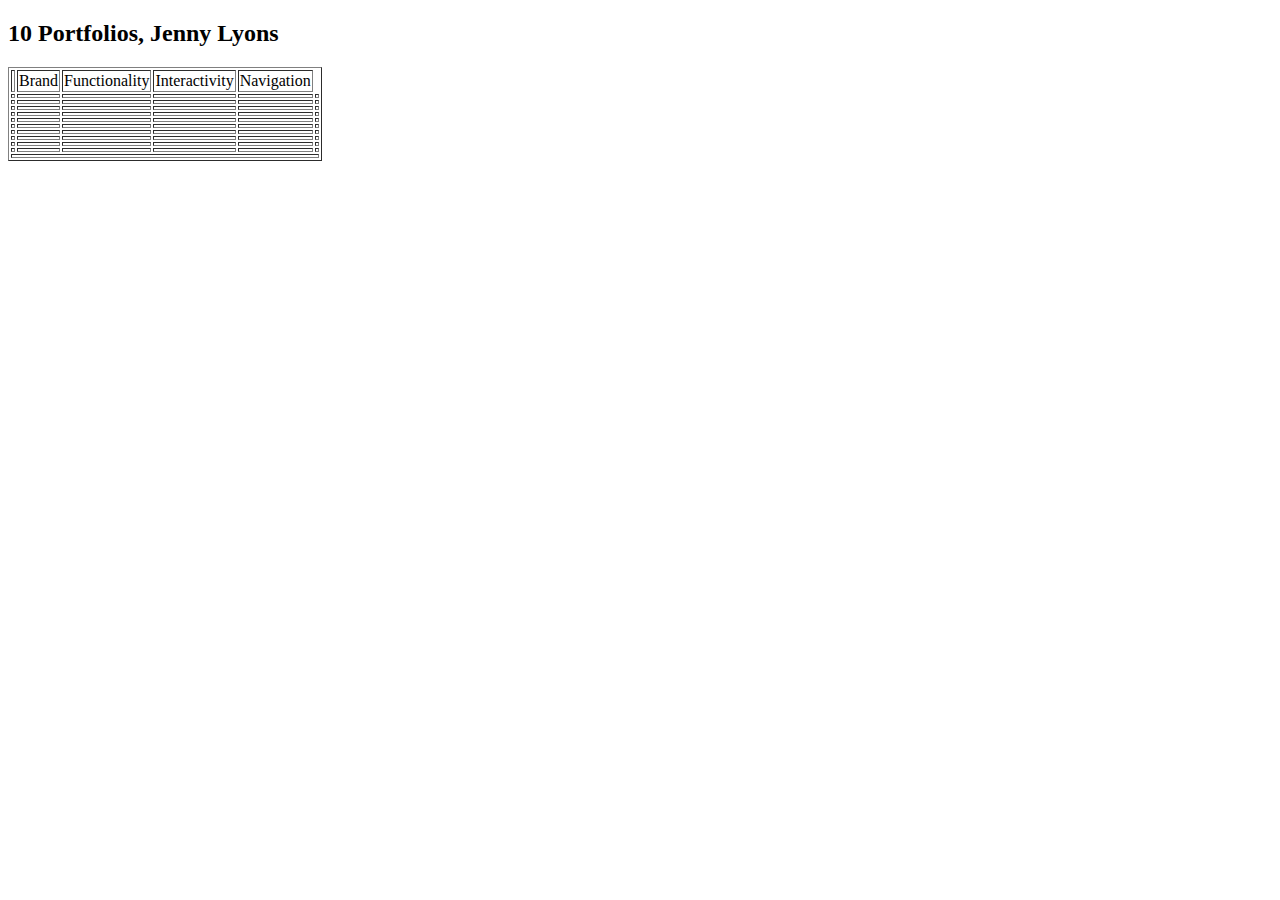
<file: 1portfoliocompetitiveanalysis.html>
<?xml version="1.0" encoding="UTF-8"?>
<!DOCTYPE html PUBLIC "-//W3C//DTD XHTML 1.0 Strict//EN" "http://www.w3.org/TR/xhtml1/DTD/xhtml1-strict.dtd">
<html xmlns="http://www.w3.org/1999/xhtml">
	<head>
		<title> Project 1, Competitive Analysis: Portfolios </title>
		<!-- <link rel="stylesheet" href="PUT FILE NAME HERE" type="text/css" /> -->
	</head>
	<body>
	
		<h2> 10 Portfolios, Jenny Lyons </h2>
		<table border="1">
			<!-- This is the title row-->
			<tr> 
			<td> </td>
			<td> Brand </td>
                        <td> Functionality </td>
                        <td> Interactivity </td>
                        <td> Navigation </td>
			</tr>
			
			<!-- Website #1 -->
			<tr>
			<td>  </td>
			<td>  </td>
			<td>  </td>
			<td>  </td>
			<td>  </td>
			<td> <!-- <img src="INSERT FILE NAME"/> --> </td>
			</tr>

			<!-- Website #2 -->
			<tr>
			<td>  </td>
			<td>  </td>
			<td>  </td>
			<td>  </td>
			<td>  </td>
			<td> <!-- <img src="INSERT FILE NAME"/> --> </td>
			</tr>
			
			<!-- Website #3 -->
			<tr>
			<td>  </td>
			<td>  </td>
			<td>  </td>
			<td>  </td>
			<td>  </td>
			<td> <!-- <img src="INSERT FILE NAME"/> --> </td>
			</tr>
			
			<!-- Website #4 -->
			<tr>
			<td>  </td>
			<td>  </td>
			<td>  </td>
			<td>  </td>
			<td>  </td>
			<td> <!-- <img src="INSERT FILE NAME"/> --> </td>
			</tr>
			
			<!-- Website #5 -->
			<tr>
			<td>  </td>
			<td>  </td>
			<td>  </td>
			<td>  </td>
			<td>  </td>
			<td> <!-- <img src="INSERT FILE NAME"/> --> </td>
			</tr>
			
			<!-- Website #6 -->
			<tr>
			<td>  </td>
			<td>  </td>
			<td>  </td>
			<td>  </td>
			<td>  </td>
			<td> <!-- <img src="INSERT FILE NAME"/> --> </td>
			</tr>
			
			<!-- Website #7 -->
			<tr>
			<td>  </td>
			<td>  </td>
			<td>  </td>
			<td>  </td>
			<td>  </td>
			<td> <!-- <img src="INSERT FILE NAME"/> --> </td>
			</tr>
			
			<!-- Website #8 -->
			<tr>
			<td>  </td>
			<td>  </td>
			<td>  </td>
			<td>  </td>
			<td>  </td>
			<td> <!-- <img src="INSERT FILE NAME"/> --> </td>
			</tr>
			
			<!-- Website #9 -->
			<tr>
			<td>  </td>
			<td>  </td>
			<td>  </td>
			<td>  </td>
			<td>  </td>
			<td> <!-- <img src="INSERT FILE NAME"/> --> </td>
			</tr>
			
			<!-- Website #10 -->
			<tr>
			<td>  </td>
			<td>  </td>
			<td>  </td>
			<td>  </td>
			<td>  </td>
			<td> <!-- <img src="INSERT FILE NAME"/> --> </td>
			</tr>
			
			<!-- My sketch -->
			<tr>
			<td colspan="6">
				<!-- <img src="INSERT FILE NAME"/> -->
			</td>
			</tr>
			
		</table>
	
	</body>
</html>
</file>
